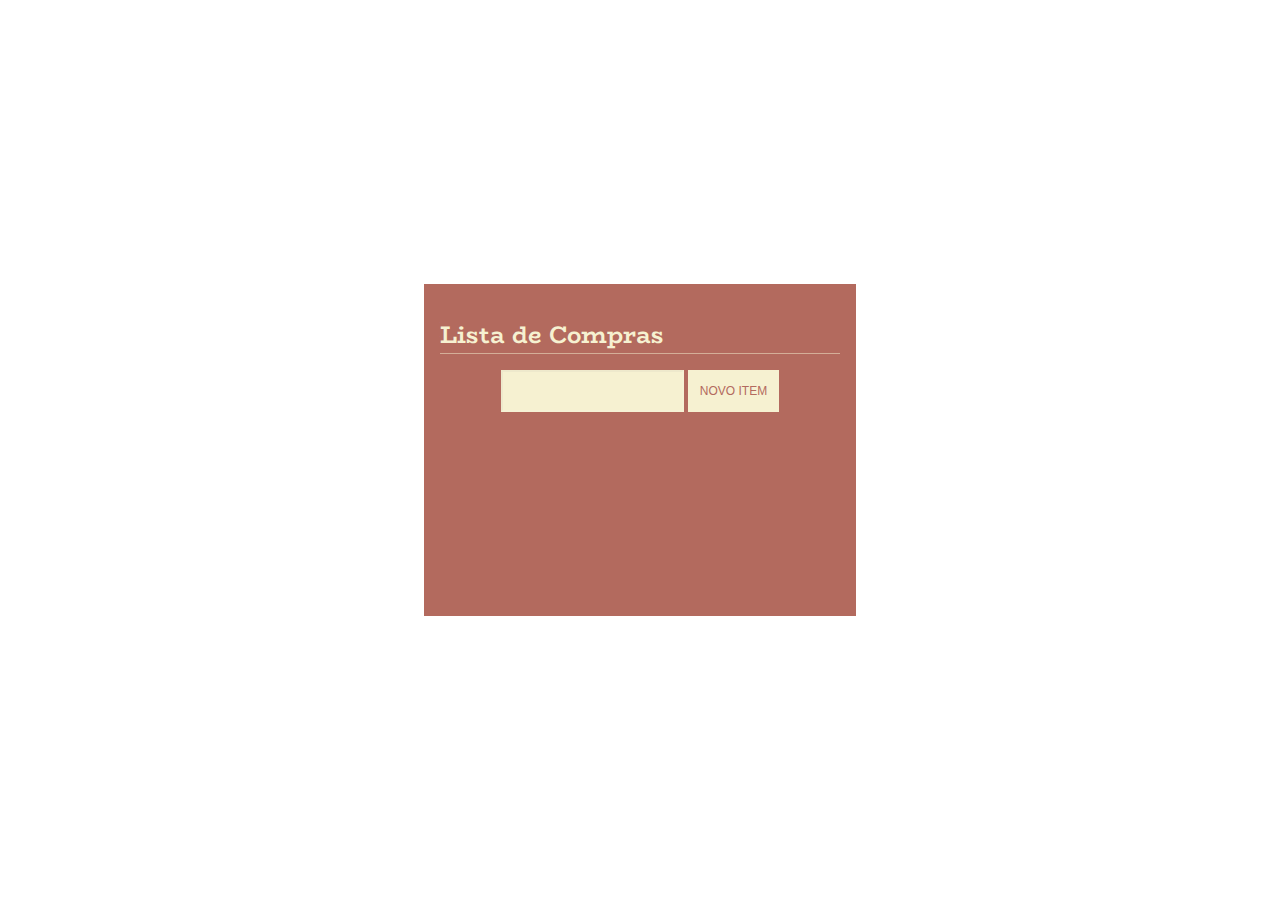
<file: projetoListaCompras/index.html>
<!DOCTYPE html>
<html lang="en">
<head>
  <meta charset="UTF-8">
  <meta name="viewport" content="width=device-width, initial-scale=1.0">
  <link rel="stylesheet" href="./assets/css/style.css">
  <link rel="stylesheet" href="https://fonts.googleapis.com/css2?family=BioRhyme&amp;family=Space+Mono&amp;display=swap">
  <link rel="stylesheet" href="https://fonts.googleapis.com/icon?family=Material+Icons">
  <title>Lista de Compras</title>
</head>
<body>
  <div class="app">
    <div class="todo-list">
      <h1 class="title">
        Lista de Compras
      </h1>
  
      <form class="form" action="">
        <input class="form-input" type="text" data-form-input>
        <button class="form-button" data-form-button> Novo Item </button>
      </form>

      <ul class="list" data-list>
      <!-- sem li pq vamos colocar diretamente pelo javascript -->
      </ul>
    </div>
    <script type="module" src="main.js"></script>
</body>
</html>
</file>
<file: projetoListaCompras/assets/css/style.css>
body {
  margin: 0;
}

.app {
  display: flex;
  align-items: center;
  justify-content: center;
  width: 100vw;
  min-height: 100vh;
}

.todo-list {
  background-color: #B36A5E;
  font-family: "Space Mono", monospace;
  padding: 1rem;
  min-width: 400px;
  min-height: 300px;
}

.title {
  border-bottom: 1px solid rgba(246, 241, 209, 0.5);
  font-size: 1.5rem;
  font-family: "BioRhyme", serif;
  color: #F6F1D1;
}

.form {
  display: flex;
  justify-content: center;
}

.form-input,
.form-button {
  border-radius: 0;
  padding: 0.75rem;
  font-size: 0.75rem;
  color: #B36A5E;
}

.form-input {
  outline: none;
  background-color: #F6F1D1;
  border-color: rgba(255, 255, 255, 0.1);
}

.form-button {
  border: 1px;
  background: #F6F1D1;
  text-transform: uppercase;
  cursor: pointer;
  margin-left: 0.25rem;
}

.form-button:hover {
  color: #F6F1D1;
  background: rgba(246, 241, 209, 0.1);
}


.form-button:hover {
  color: #F6F1D1;
  background: rgba(246, 241, 209, 0.1);
}

.list {
  padding: 0;
  list-style: none;
  width: 100%;
}

.task {
  background-color: rgba(255, 255, 255, 0.1);
  color: #F6F1D1;
  display: flex;
  justify-content: space-between;
  margin-bottom: 0.5rem;
  padding: 1rem 3rem;
}

.check-button, .delete-button {
  background-color: #F6F1D1;
  border: none;
  box-shadow: 0 0 8px rgba(0, 0, 0, 0.1);
  outline: none;
  border-radius: 2px;
  cursor: pointer;
  color: #B36A5E;
}

.task.done .check-button {
  background-color: #46494C;
  color: #F6F1D1;
}

.check-icon {
  display: block;
  padding: 1px;
  width: 10px;
  height: 10px;
  background-color: transparent;
  border-radius: 50%;
}

.task.done .check-icon {
  background-color: #0B2027;
}

.content {
  margin: 0;
}

.task.done .content {
  text-decoration: line-through;
}
</file>
